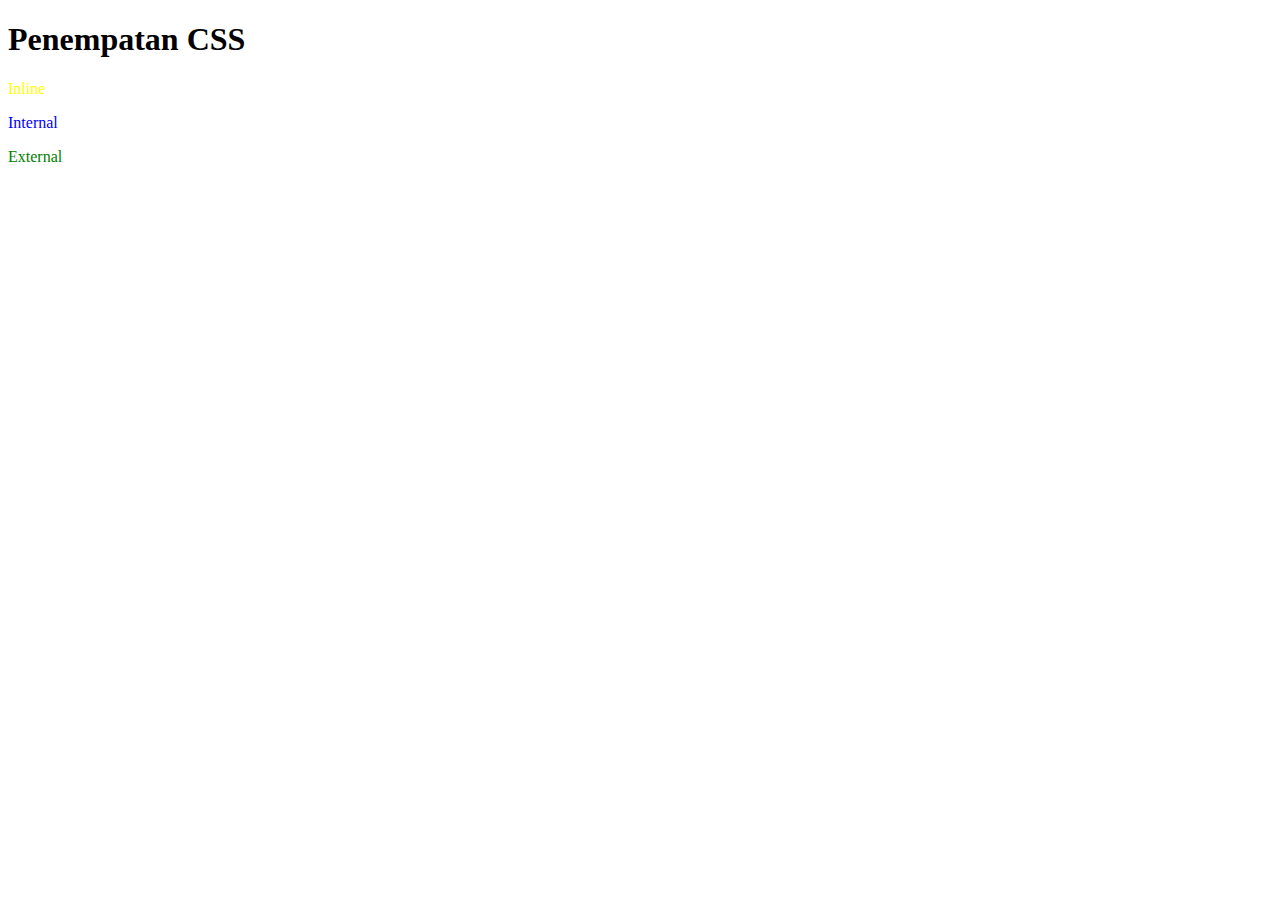
<file: css/1.penempatan/index.html>
<!DOCTYPE html>
<html lang="en">
<head>
    <meta charset="UTF-8">
    <meta name="viewport" content="width=device-width, initial-scale=1.0">
    <title>Penempatan css</title>
    <link rel="stylesheet" href="style.css">
    <style>
        /* Ini adalah internal css */
        .internal {
            color: blue;
        }
    </style>
</head>
<body>
    <!-- cara penempatan css ada 3 yaitu inline,internal,dan external -->
    <h1>Penempatan CSS</h1>
    <p style="color: yellow;">Inline</p> <!-- ini adalah inline css-->
    <p class="internal">Internal</p>
    <p class="external">External</p>   
</body>
</html>
</file>
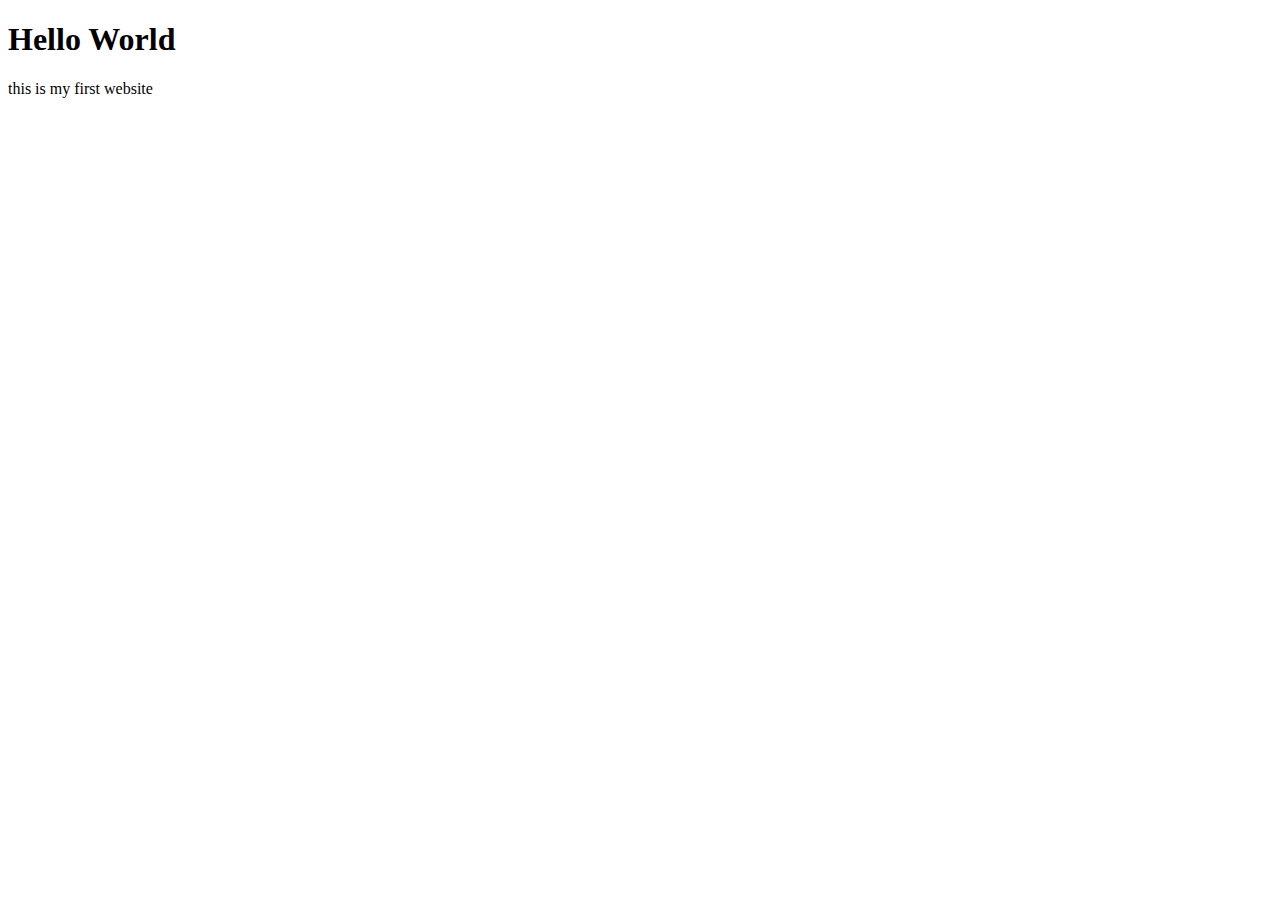
<file: html/1.first-html-web/index.html>
<!DOCTYPE html>
<html lang="id">
  <head>
    <meta charset="UTF-8">
    <meta name="viewport" content="width=device-width, initial-scale=1">
    <title>First website</title>
  </head>
  <body>
    <h1>Hello World</h1>
    <p>this is my first website</p>
  </body>
</html>
</file>
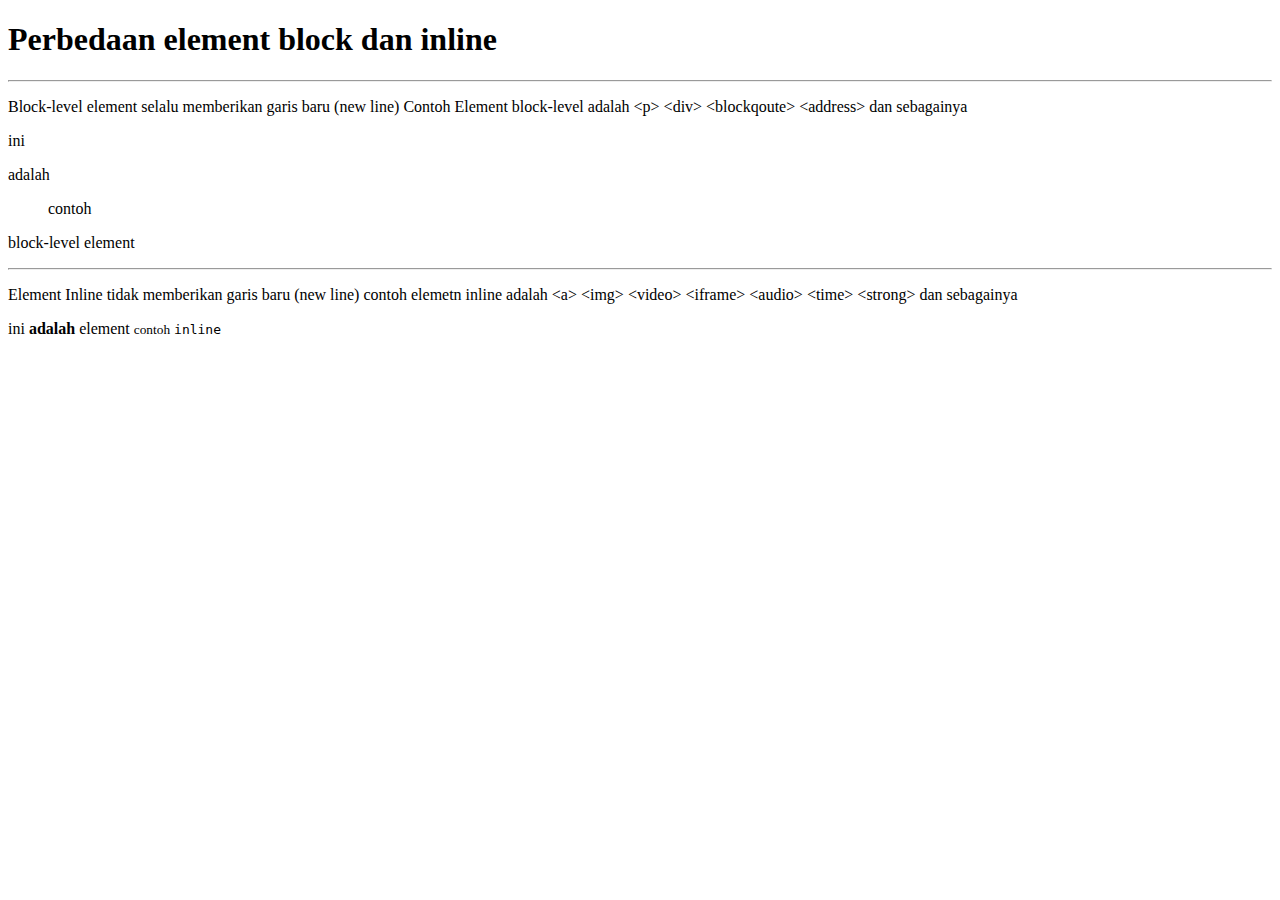
<file: html/10.block-dan-inline/index.html>
<!DOCTYPE html>
<html lang="en">
<head>
    <meta charset="UTF-8">
    <meta name="viewport" content="width=device-width, initial-scale=1.0">
    <title>Block dan Inline</title>
</head>
<body>
    <h1>Perbedaan element block dan inline</h1>
    <hr>
    <p>Block-level element selalu memberikan garis baru (new line) Contoh Element block-level adalah &lt;p&gt; &lt;div&gt; &lt;blockqoute&gt;  &lt;address&gt; dan sebagainya</p>
    <p>ini</p>
    <div>adalah</div>
    <blockquote>contoh</blockquote>
    <p>block-level element</p>
    <hr>
    <p>Element Inline tidak memberikan garis baru (new line) contoh elemetn inline adalah &lt;a&gt; &lt;img&gt; &lt;video&gt; &lt;iframe&gt; &lt;audio&gt; &lt;time&gt; &lt;strong&gt; dan sebagainya</p>
    <span>ini</span>
    <strong>adalah</strong>
    <span>element</span>
    <small>contoh</small>
    <code>inline</code>
</body>
</html>
</file>
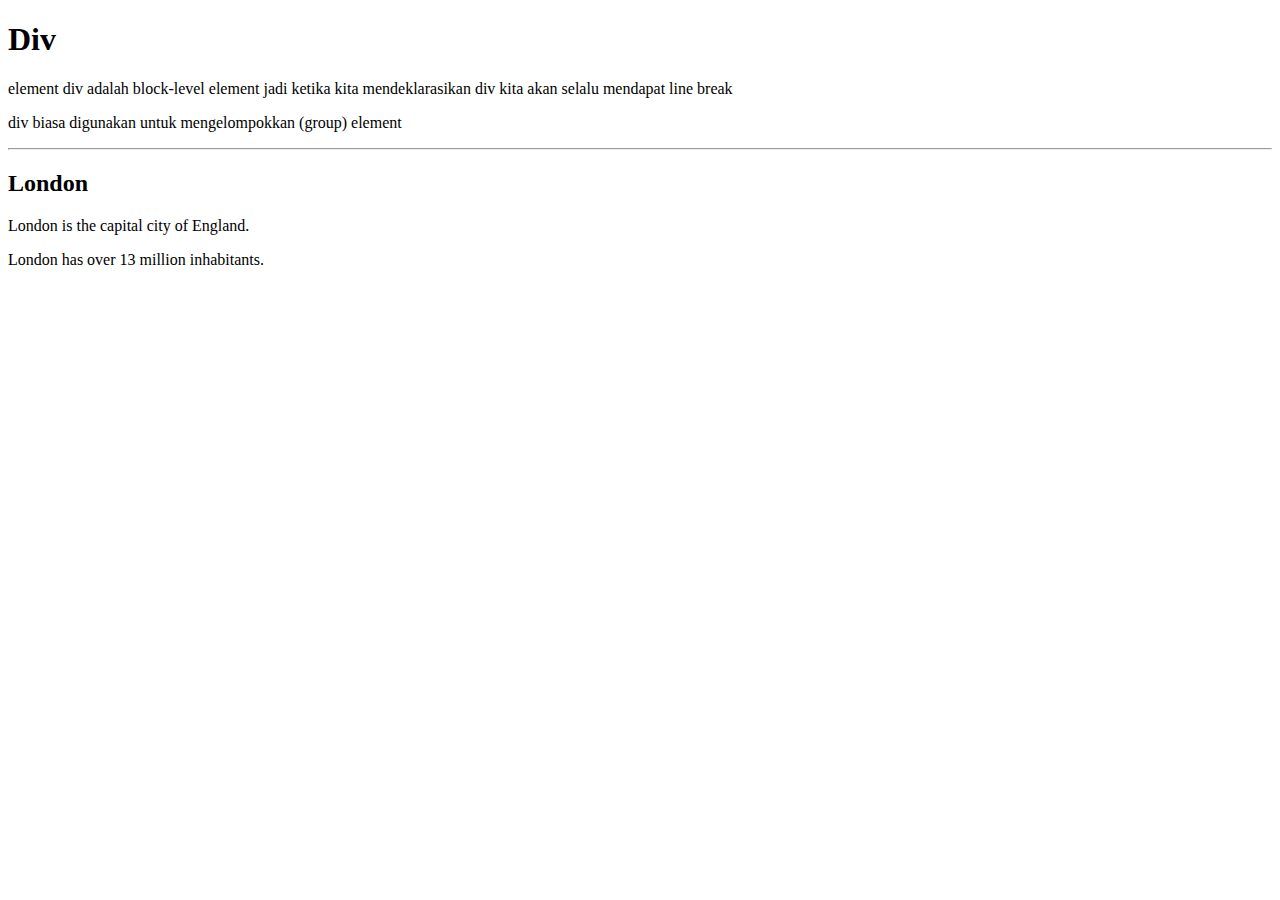
<file: html/11.div/index.html>
<!DOCTYPE html>
<html lang="en">
<head>
    <meta charset="UTF-8">
    <meta name="viewport" content="width=device-width, initial-scale=1.0">
    <title>Div</title>
</head>
<body>
    <h1>Div</h1>
    <p>element div adalah block-level element jadi ketika kita mendeklarasikan div kita akan selalu mendapat line break</p>
    <p>div biasa digunakan untuk mengelompokkan (group) element</p>
    <hr>
    <div>
        <h2>London</h2>
        <p>London is the capital city of England.</p>
        <p>London has over 13 million inhabitants.</p>
      </div>
</body>
</html>
</file>
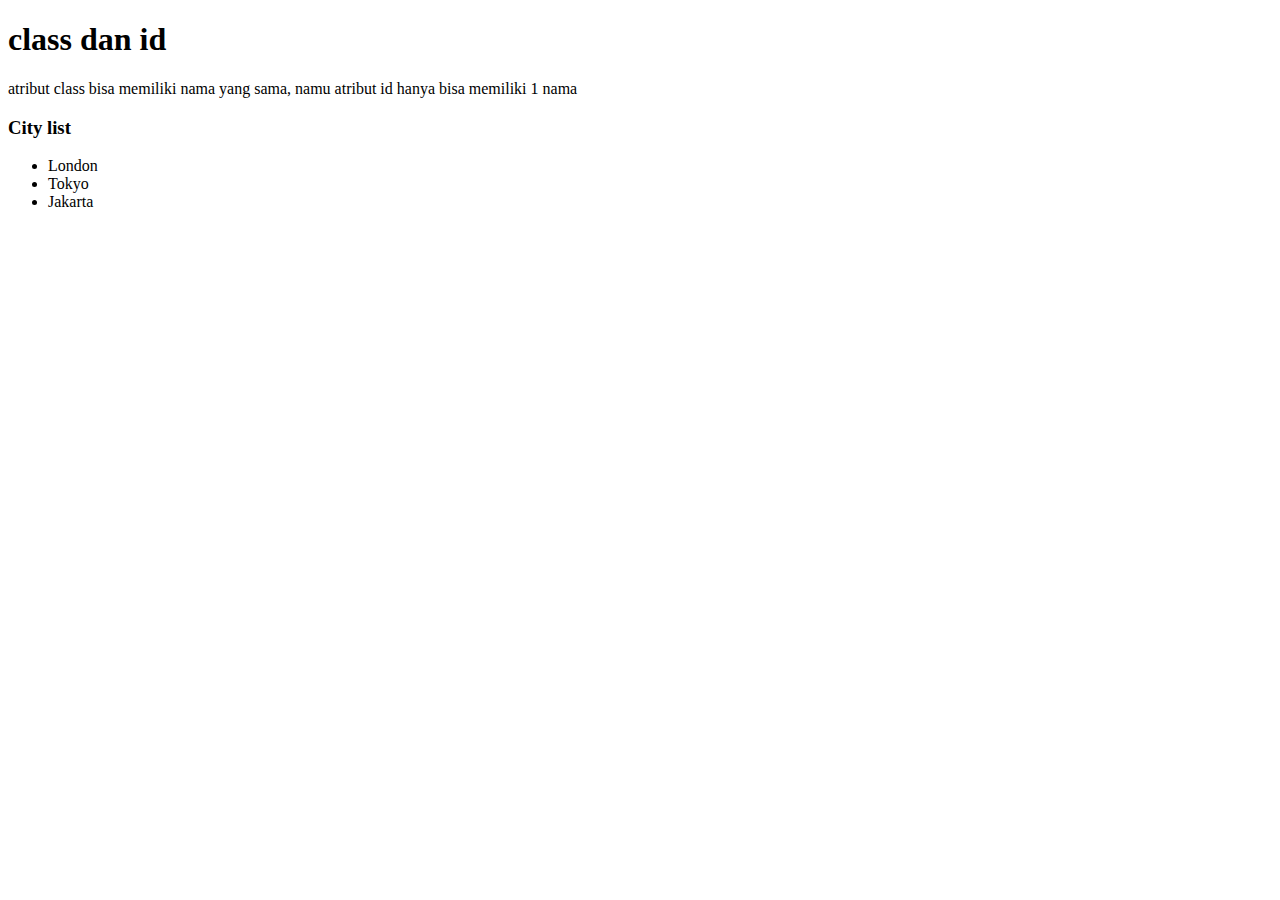
<file: html/12.class-dan-id/index.html>
<!DOCTYPE html>
<html lang="en">
<head>
    <meta charset="UTF-8">
    <meta name="viewport" content="width=device-width, initial-scale=1.0">
    <title>Class Dan Id</title>
</head>
<body>
    <h1>class dan id</h1>
    <p>atribut class bisa memiliki nama yang sama, namu atribut id hanya bisa memiliki 1 nama</p>
    <h3 id="header">City list</h1>
    <ul id="cityList">
        <li class="city" id="london">London</li>
        <li class="city" id="tokyo">Tokyo</li>
        <li class="city" id="jakarta">Jakarta</li>
    </ul>
</body>
</html>
</file>
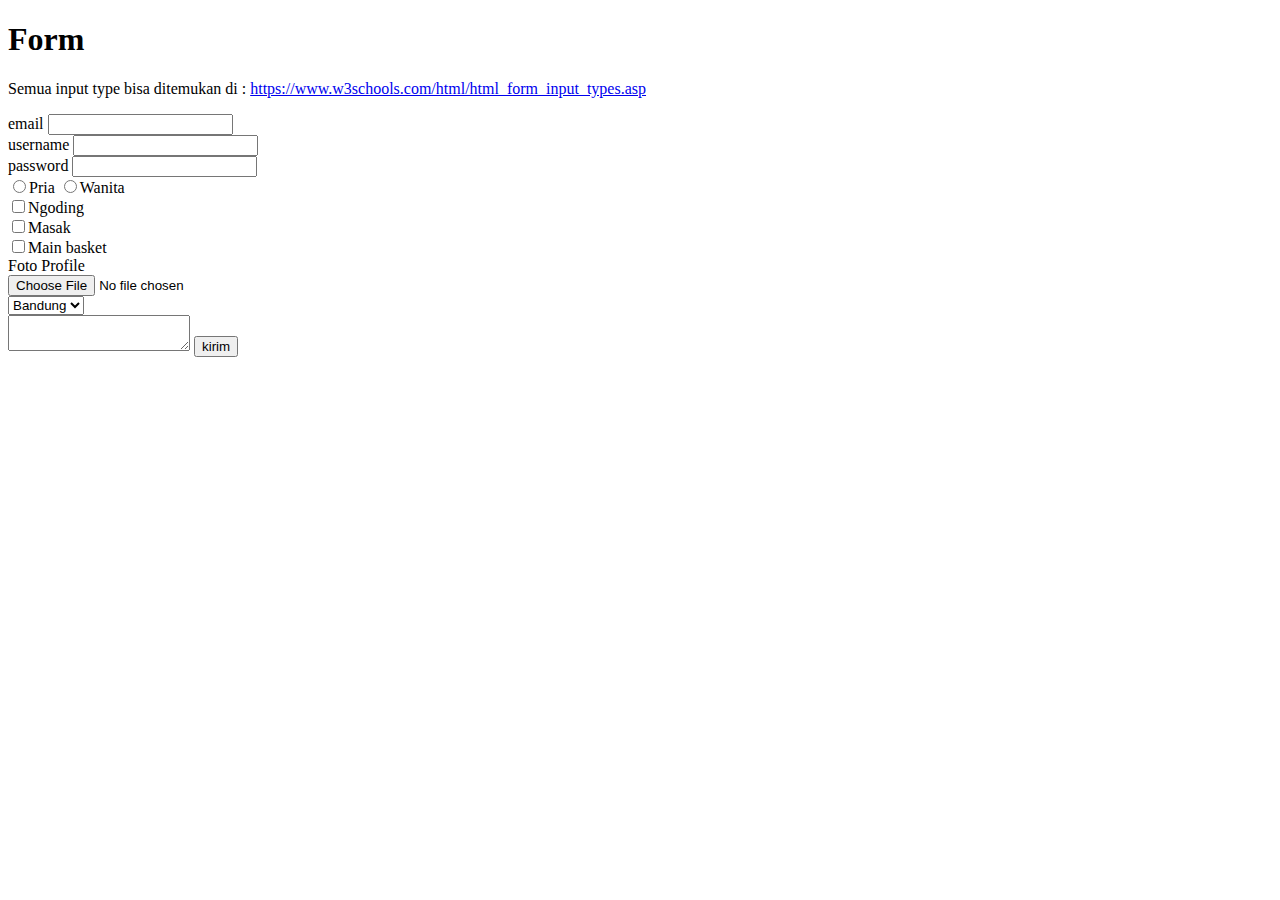
<file: html/13.form/index.html>
<!DOCTYPE html>
<html lang="en">
<head>
    <meta charset="UTF-8">
    <meta name="viewport" content="width=device-width, initial-scale=1.0">
    <title>Form</title>
</head>
<body>
    <h1>Form</h1>
    <p>Semua input type bisa ditemukan di : <a href="https://www.w3schools.com/html/html_form_input_types.asp">https://www.w3schools.com/html/html_form_input_types.asp</a></p>
    <form>
    <label for="email">email</label>
    <input type="email" id="email"><br>
    <label for="username">username</label>
    <input type="text" id="username" required><br>
    <label for="password" required>password</label>
    <input type="password" id="password"><br>
    <input type="radio" name="jeniskelamin" id="pria" required><label for="pria">Pria</label>
    <input type="radio" name="jeniskelamin" id="wanita"><label for="wanita">Wanita</label>
    <br>
    <input type="checkbox" id="ngoding"><label for="ngoding">Ngoding</label><br>
    <input type="checkbox" id="masak"><label for="masak">Masak</label><br>
    <input type="checkbox" id="basket"><label for="basket">Main basket</label><br>
    <label for="profilepic">Foto Profile</label><br><input type="file" name="profilepic" id="profilepic">
    <!-- <input type="submit" value="kirim"> -->
    <br>
    <select>
        <option value="bandung">Bandung</option>
        <option value="jakarta">Jakarta</option>
        <option value="bali">Bali</option>
    </select>
    <br>
    <textarea></textarea>
    <button type="submit">kirim</button>
    </form>
</body>
</html>
</file>
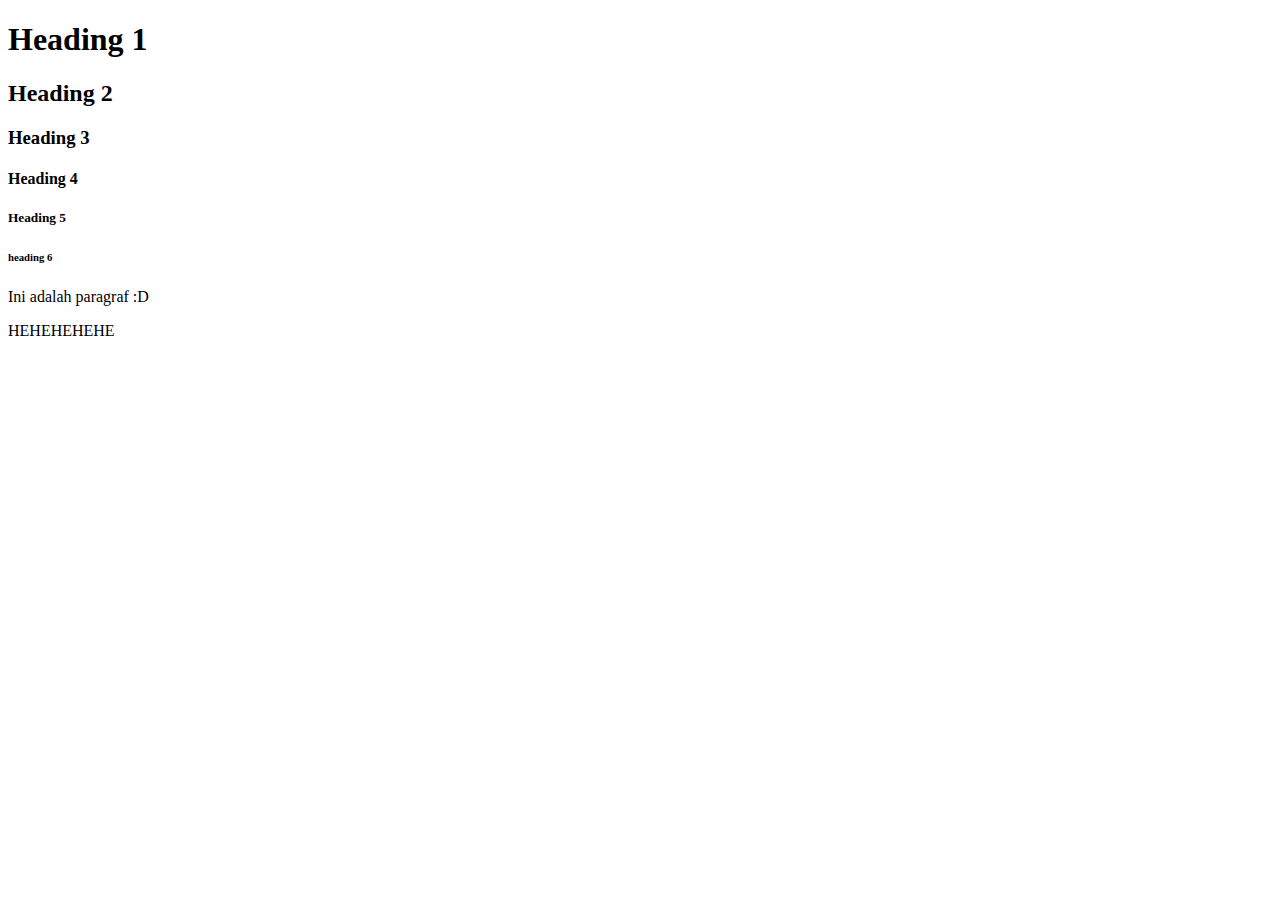
<file: html/2.headings-and-paragraph/index.html>
<!DOCTYPE html>
<html lang="en">
  <head>
    <meta charset="UTF-8">
    <meta name="viewport" content="width=device-width, initial-scale=1">
    <title>Heading and Paragraph</title>
  </head>
  <body>
    <!-- Ini adalah Komen -->
    <h1>Heading 1</h1>
    <h2>Heading 2</h2>
    <h3>Heading 3</h3>
    <h4>Heading 4</h4>
    <h5>Heading 5</h5>
    <h6>heading 6</h6>
    <p>Ini adalah paragraf :D</p>
    <p>HEHEHEHEHE</p>
  </body>
</html>
</file>
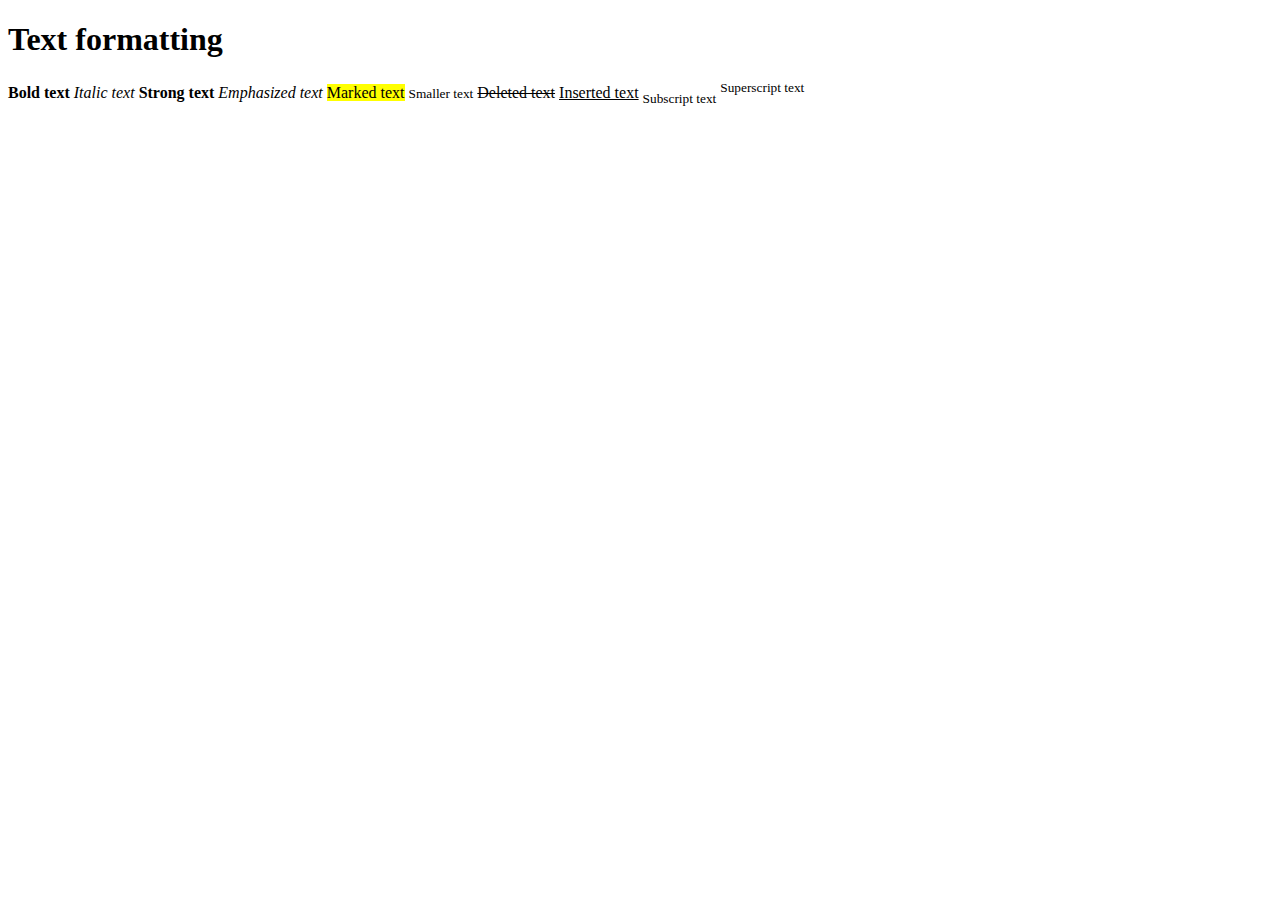
<file: html/3.text-formatting/index.html>
<!DOCTYPE html>
<html lang="en">
  <head>
    <meta charset="UTF-8">
    <meta name="viewport" content="width=device-width, initial-scale=1">
    <title>Text formatting</title>
  </head>
  <body>
    <h1>Text formatting</h1>
    <b>Bold text</b>
    <i>Italic text</i>
    <strong>Strong text</strong>
    <em>Emphasized text</em>
    <mark>Marked text</mark>
    <small>Smaller text</small>
    <del>Deleted text</del>
    <ins>Inserted text</ins>
    <sub>Subscript text</sub>
    <sup>Superscript text</sup>
  </body>
</html>
</file>
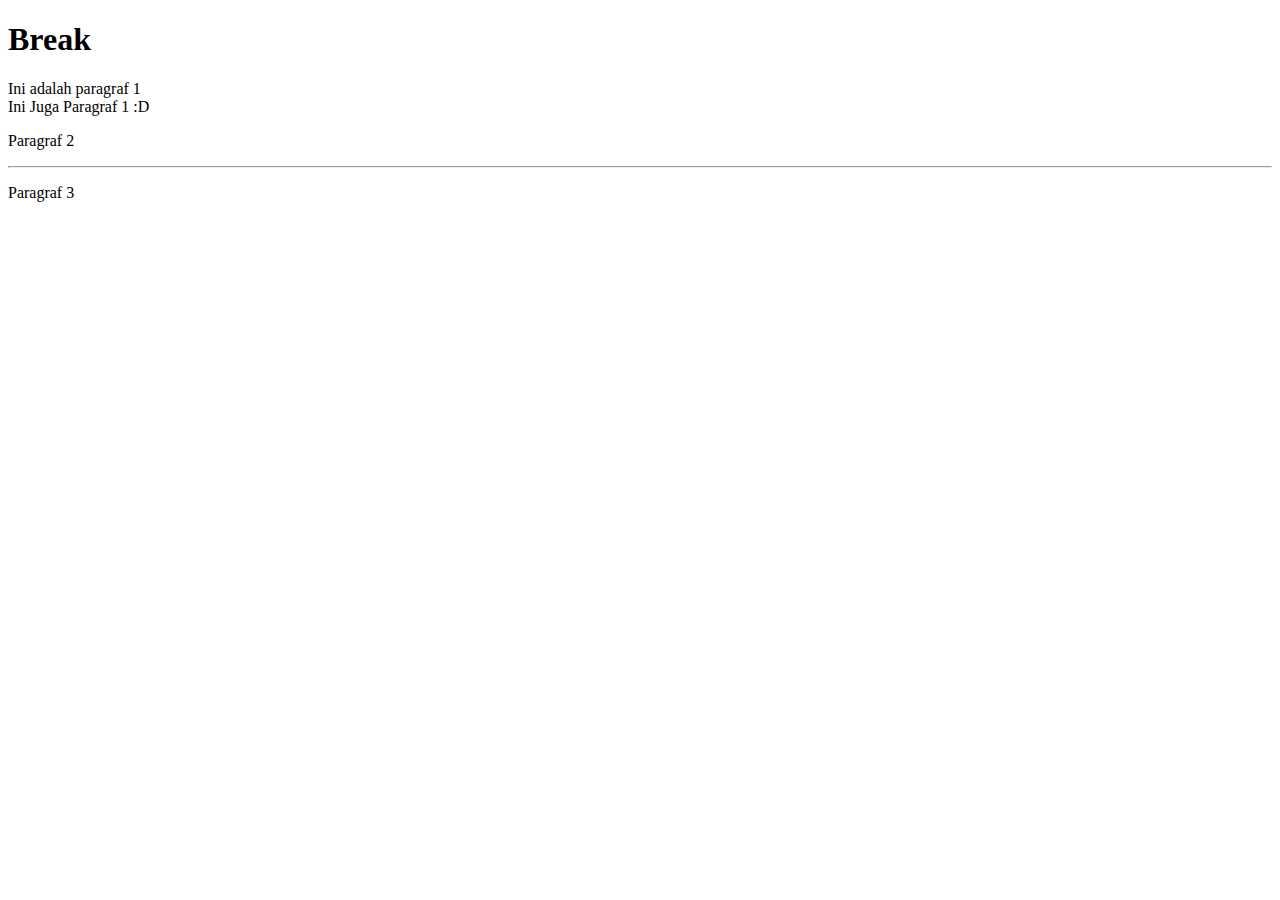
<file: html/4.break/index.html>
<!DOCTYPE html>
<html lang="en">
<head>
    <meta charset="UTF-8">
    <meta name="viewport" content="width=device-width, initial-scale=1.0">
    <title>Break</title>
</head>
<body>
    <h1>Break</h1>
    <p>
        Ini adalah paragraf 1 <br> <!-- line break --> Ini Juga Paragraf 1 :D
    </p>
    <p>Paragraf 2</p>
    <hr> <!-- horizontal break -->
    <p>Paragraf 3</p>
</body>
</html>
</file>
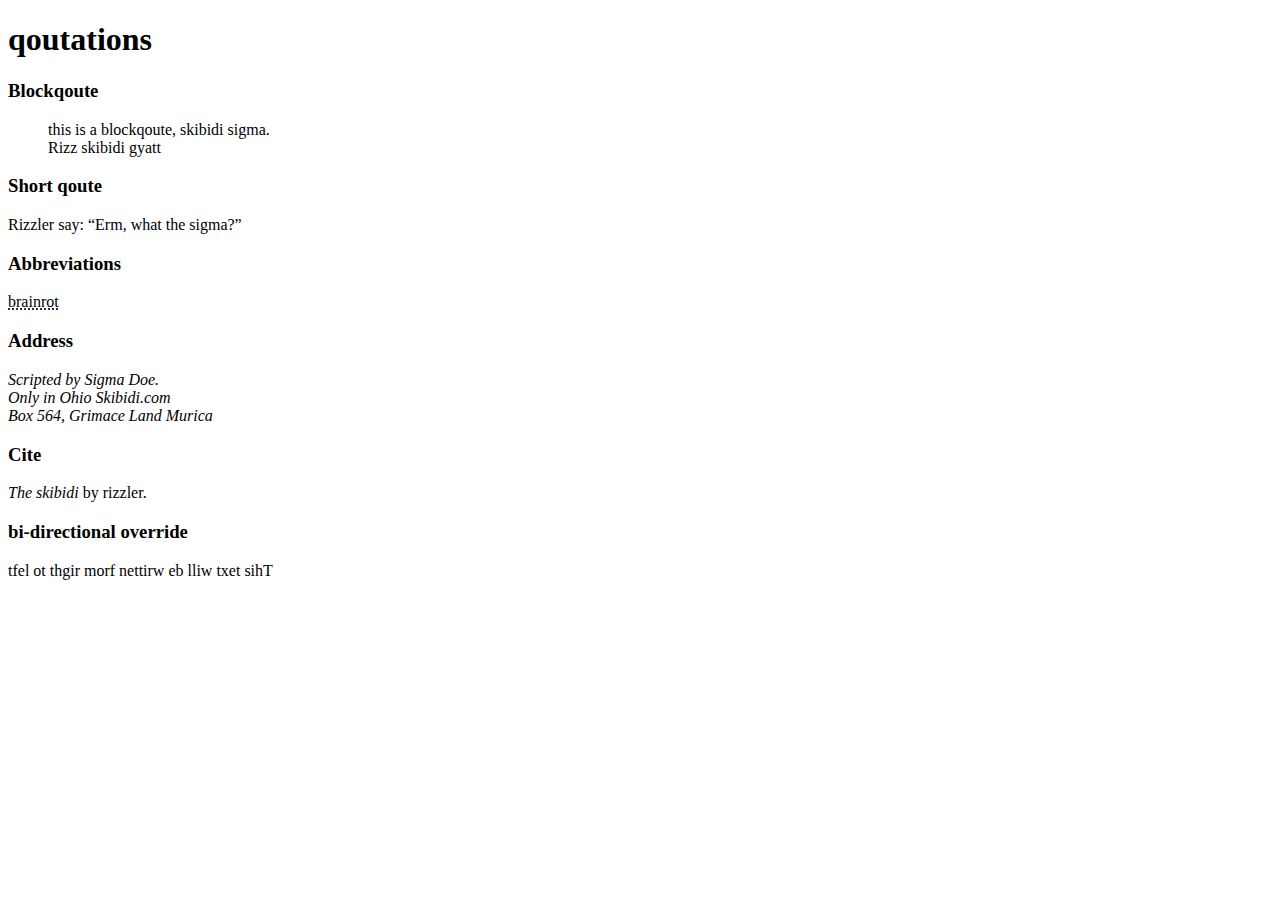
<file: html/5.qoutations/index.html>
<!DOCTYPE html>
<html lang="en">
<head>
    <meta charset="UTF-8">
    <meta name="viewport" content="width=device-width, initial-scale=1.0">
    <title>Qoutations</title>
</head>
<body>
    <h1>qoutations</h1>
    <h3>Blockqoute</h3>
    <blockquote>
        this is a blockqoute, skibidi sigma. <br> Rizz skibidi gyatt
    </blockquote>
    <h3>Short qoute</h3>
    <p>Rizzler say: <q>Erm, what the sigma?</q></p>
    <h3>Abbreviations</h3>
    <abbr title="kesalahan berfikir">brainrot</abbr>
    <h3>Address</h3>
    <address>
        Scripted by Sigma Doe. <br>
        Only in Ohio Skibidi.com<br> 
        Box 564, Grimace Land Murica
    </address>
    <h3>Cite</h3>
    <p><cite>The skibidi</cite> by rizzler.</p>
    <h3>bi-directional override</h3>
    <bdo dir="rtl">This text will be written from right to left</bdo>
</body>
</html>
</file>
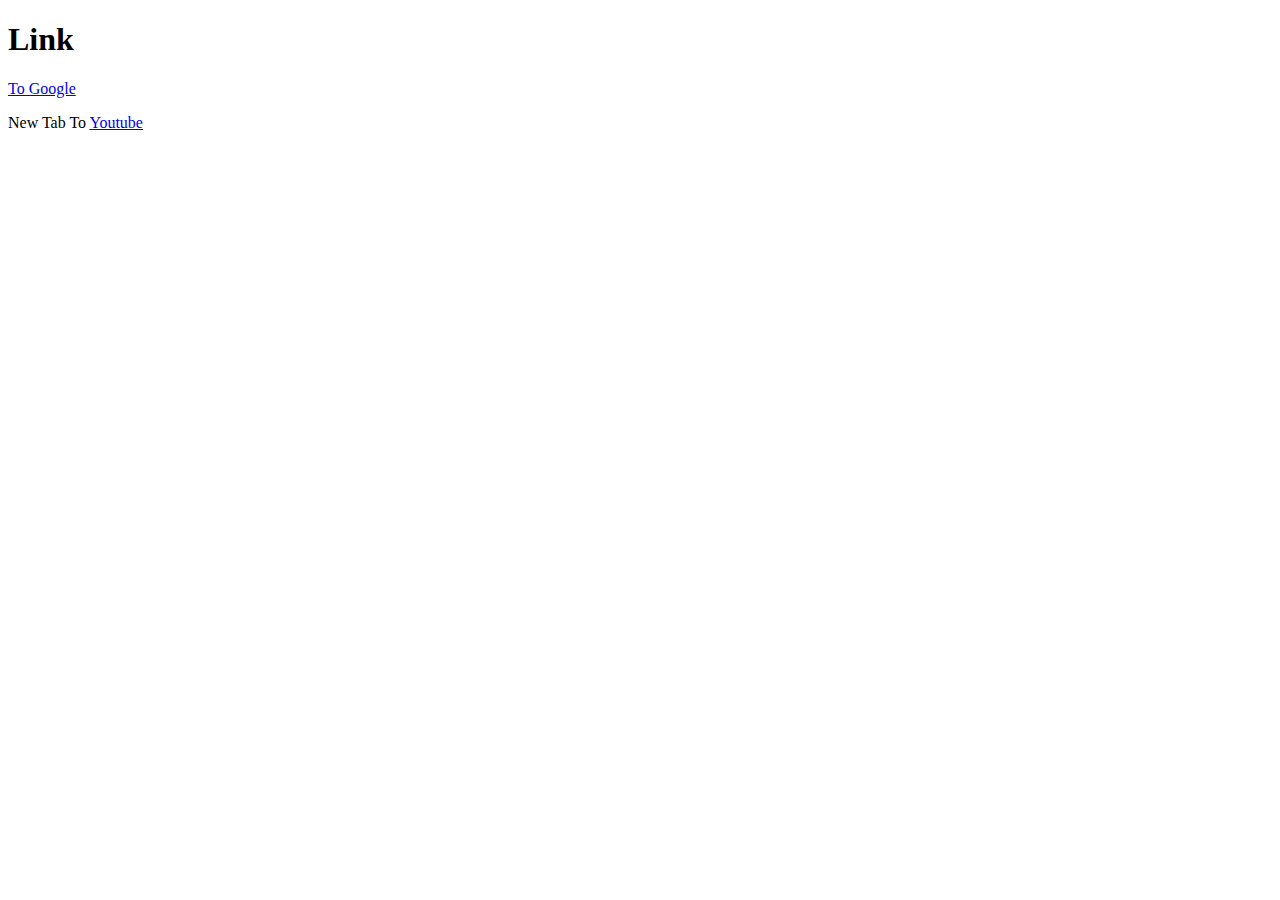
<file: html/6.hyperlink/index.html>
<!DOCTYPE html>
<html lang="en">
<head>
    <meta charset="UTF-8">
    <meta name="viewport" content="width=device-width, initial-scale=1.0">
    <title>Hyperlink</title>
</head>
<body>
    <h1>Link</h1>
    <p><a href="https://google.com">To Google</a></p>
    <p>New Tab To <a href="https://youtube.com" target="_blank">Youtube</a></p>
</body>
</html>
</file>
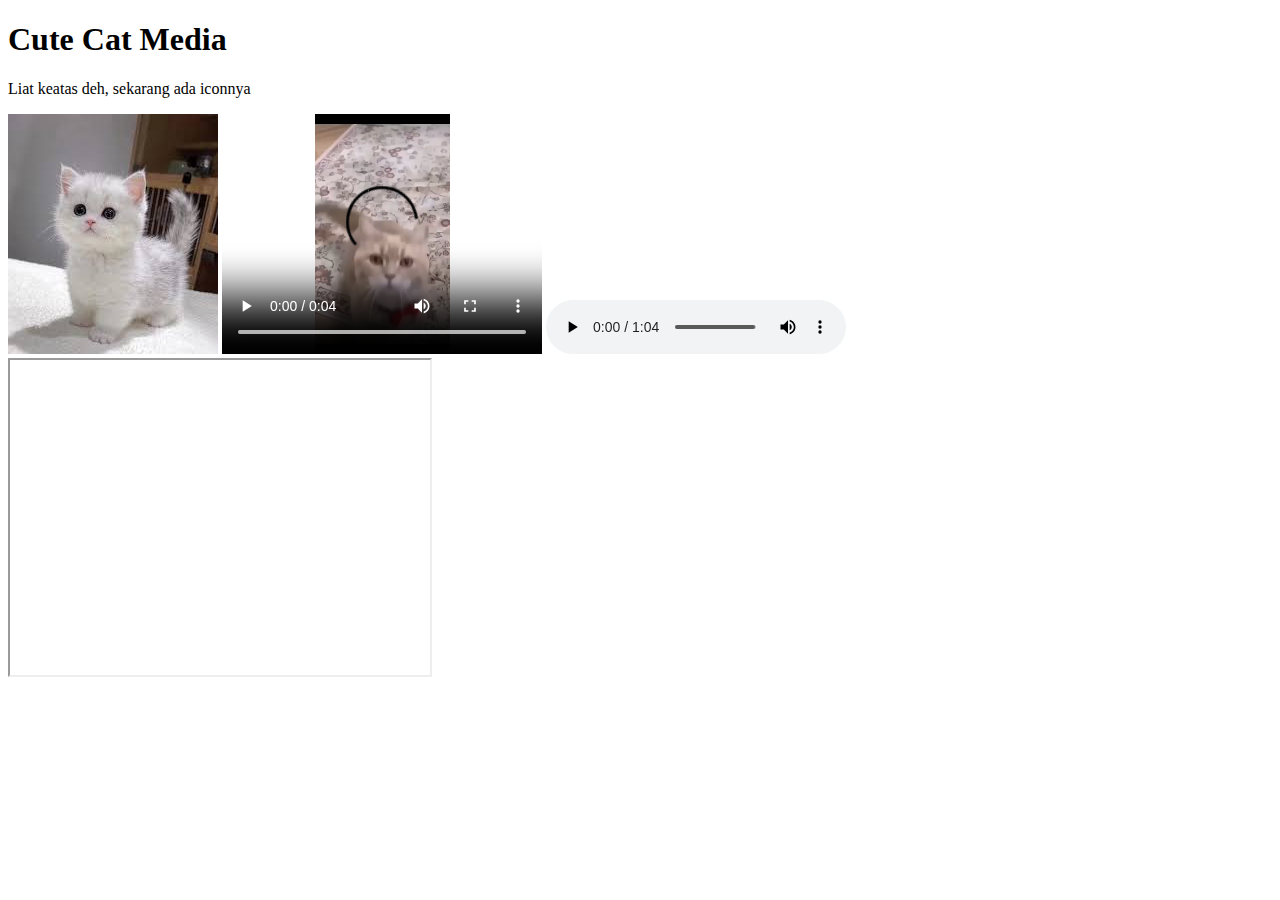
<file: html/7.media/index.html>
<!DOCTYPE html>
<html lang="en">
<head>
    <meta charset="UTF-8">
    <meta name="viewport" content="width=device-width, initial-scale=1.0">
    <title>Image</title>
    <link rel="icon" href="assets/cat.ico">
</head>
<body>
    <h1>Cute Cat Media</h1>
    <p>Liat keatas deh, sekarang ada iconnya</p>
    <img src="assets/cute-cat.jpeg" alt="Cute Cat!">
    <video width="320" height="240" controls>
        <source src="assets/cat.mp4" type="video/mp4">
      Your browser does not support the video tag.
      </video>
      <audio controls>
        <source src="assets/catmusic.mp3" type="audio/mpeg">
      Your browser does not support the audio element.
      </audio>
      <iframe width="420" height="315"
src="https://www.youtube.com/embed/L3tsYC5OYhQ">
</iframe>
</body>
</html>
</file>
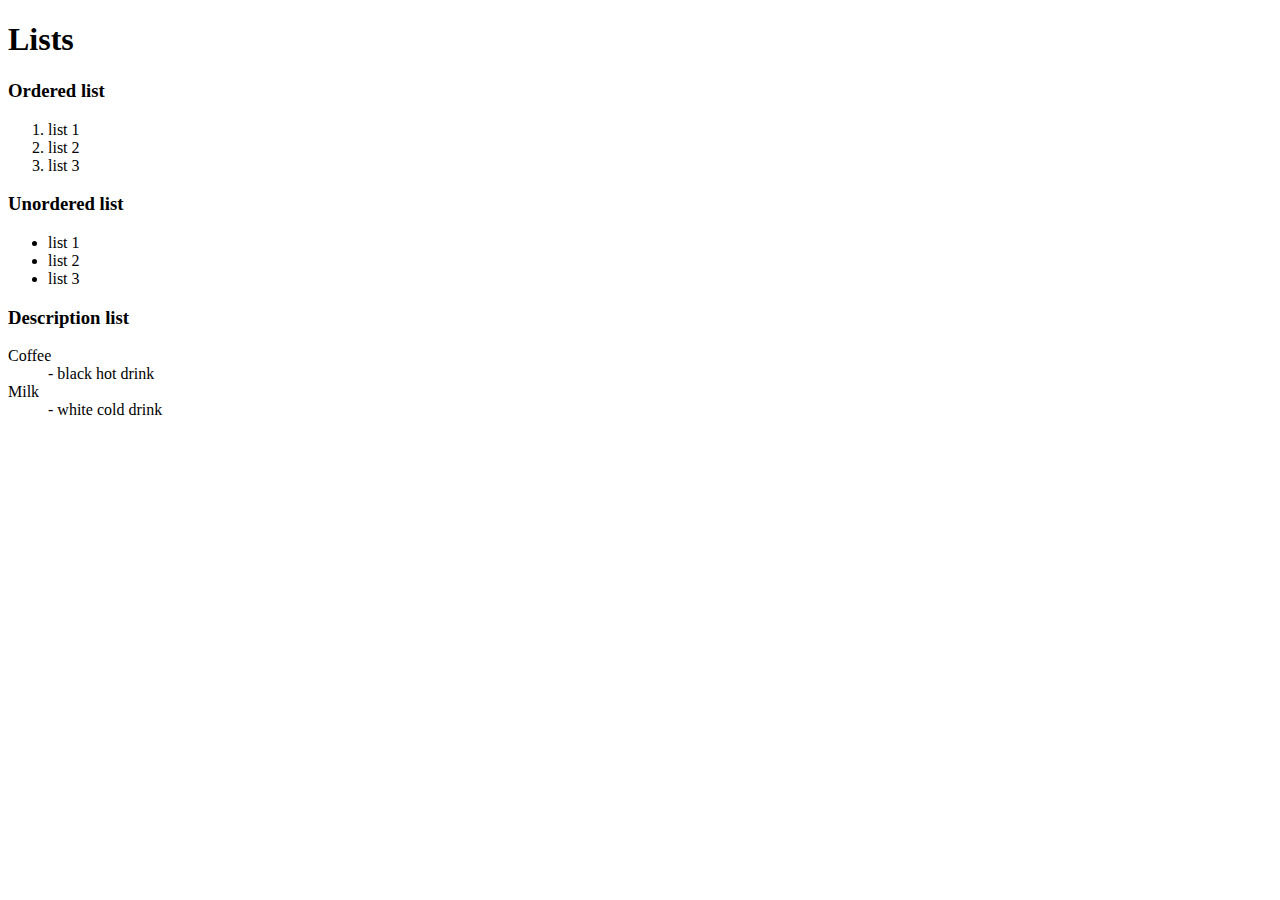
<file: html/8.lists/index.html>
<!DOCTYPE html>
<html lang="en">
<head>
    <meta charset="UTF-8">
    <meta name="viewport" content="width=device-width, initial-scale=1.0">
    <title>Lists</title>
</head>
<body>
    <h1>Lists</h1>
    <h3>Ordered list</h3>
    <ol>
        <li>list 1</li>
        <li>list 2</li>
        <li>list 3</li>
    </ol>
    <h3>Unordered list</h3>
    <ul>
        <li>list 1</li>
        <li>list 2</li>
        <li>list 3</li>
    </ul>
    <h3>Description list</h3>
    <dl>
        <dt>Coffee</dt>
        <dd>- black hot drink</dd>
        <dt>Milk</dt>
        <dd>- white cold drink</dd>
      </dl>
</body>
</html>
</file>
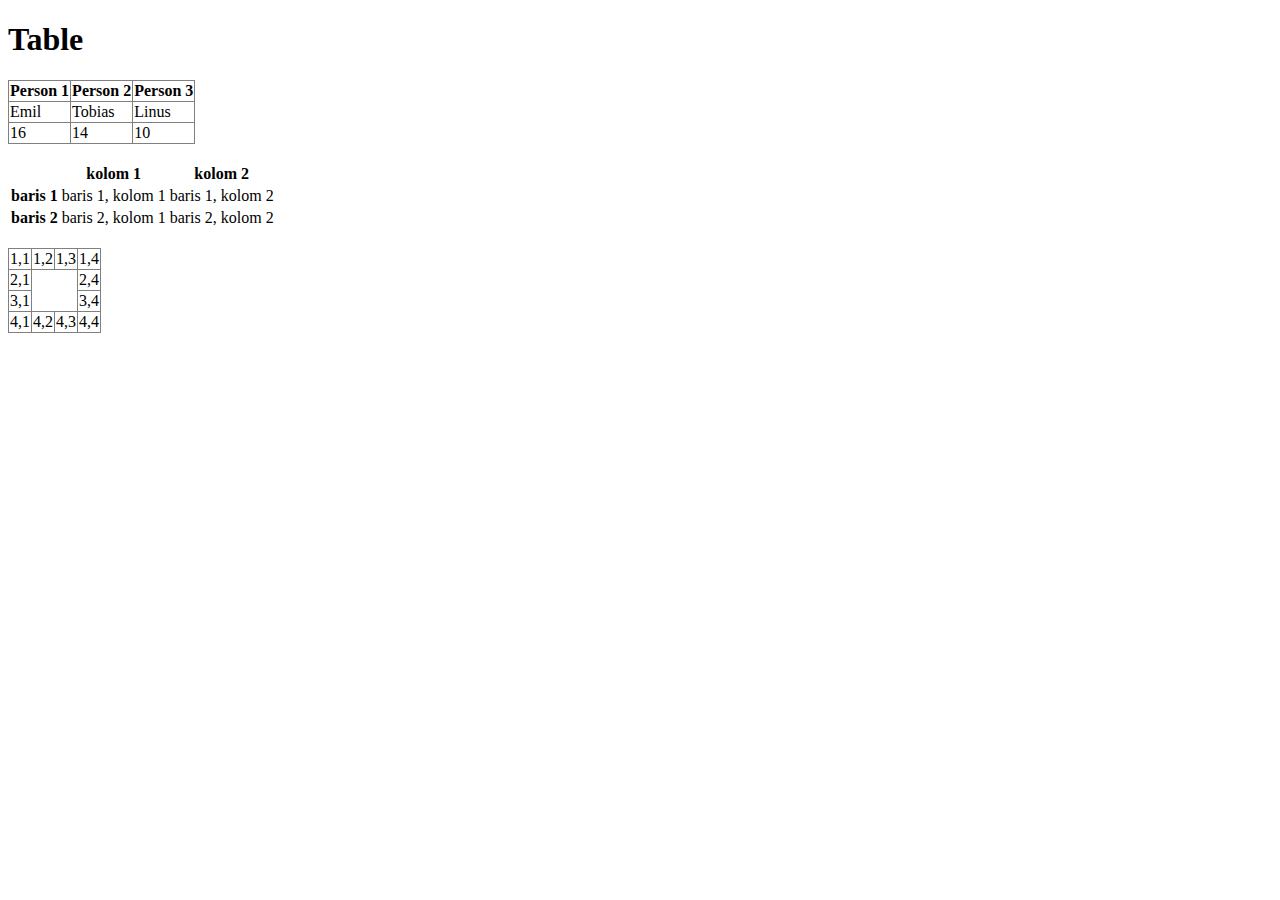
<file: html/9.tables/index.html>
<!DOCTYPE html>
<html lang="en">
<head>
    <meta charset="UTF-8">
    <meta name="viewport" content="width=device-width, initial-scale=1.0">
    <title>Table</title>
</head>
<body>
    <h1>Table</h1>
    <table border="1"  style="border-collapse: collapse;">
        <thead>
        <tr> <!-- table row -->
          <th>Person 1</th> <!-- table header -->
          <th>Person 2</th>
          <th>Person 3</th>
        </tr>
        </thead>
        <tbody>
        <tr>
          <td>Emil</td> <!-- table data -->
          <td>Tobias</td>
          <td>Linus</td>
        </tr>
        <tr>
          <td>16</td>
          <td>14</td>
          <td>10</td>
        </tr>
        </tbody>
      </table>
      <br>
      <table>
        <thead>
          <tr>
            <th></th>
            <th>kolom 1</th>
            <th>kolom 2</th>
          </tr>
        </thead>
        <tbody>
          <tr>
            <th>baris 1</th>
            <td>baris 1, kolom 1</td>
            <td>baris 1, kolom 2</td>
          </tr>
          <tr>
            <th>baris 2</th>
            <td>baris 2, kolom 1</td>
            <td>baris 2, kolom 2</td>
          </tr>
        </tbody>
      </table>
      <br>
      <table border="1" style="border-collapse: collapse;">
        <tr>
          <td>1,1</td>
          <td>1,2</td>
          <td>1,3</td>
          <td>1,4</td>
        </tr>
        <tr>
          <td>2,1</td>
          <td colspan="2" rowspan="2"></td>
          <td>2,4</td>
        </tr>
        <tr>
          <td>3,1</td>
          <td>3,4</td>
        </tr>
        <tr>
          <td>4,1</td>
          <td>4,2</td>
          <td>4,3</td>
          <td>4,4</td>
        </tr>
      </table>
</body>
</html>
</file>
<file: css/1.penempatan/style.css>
/* ini adalah external css */
.external {
    color: green
}
</file>
